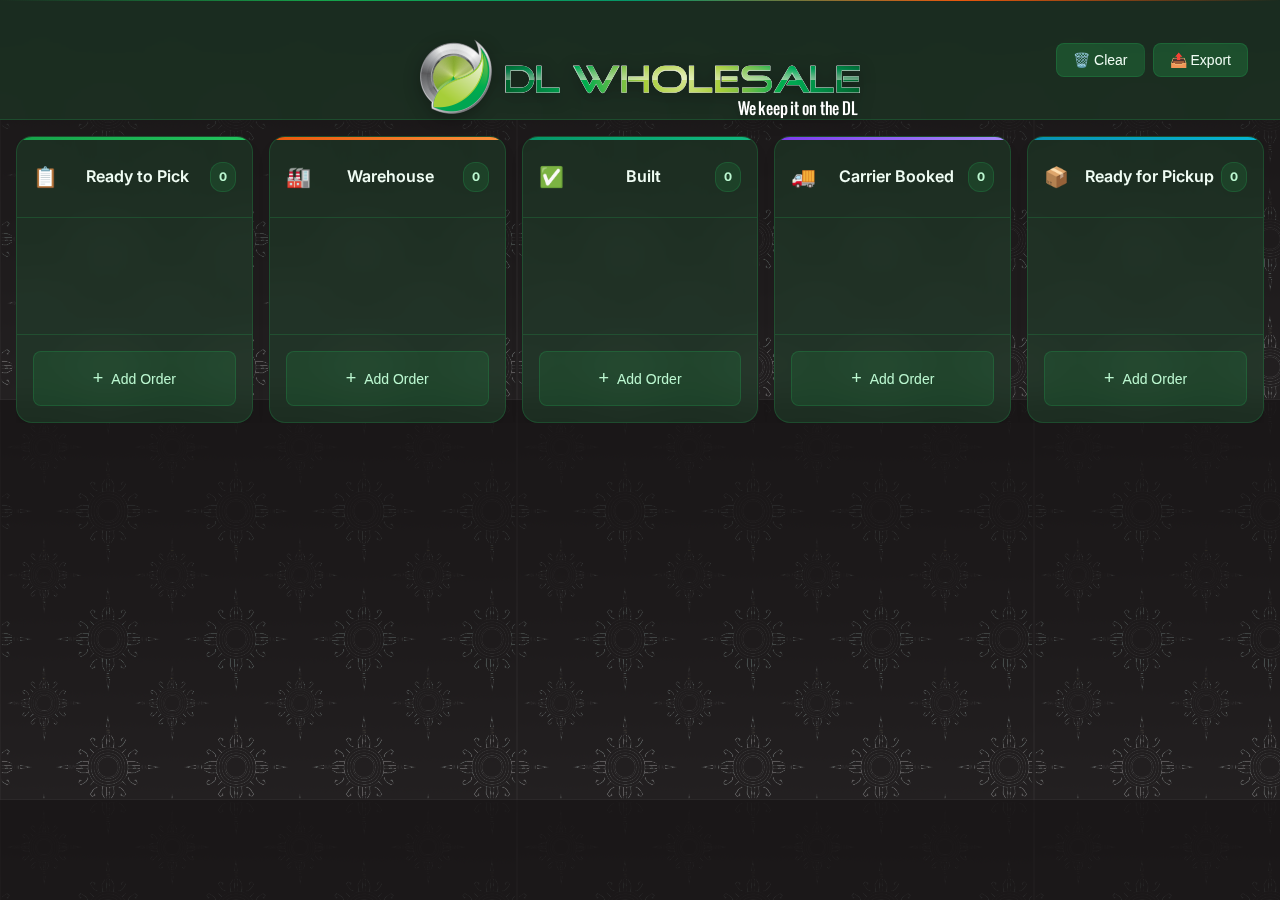
<file: index.html>
<!DOCTYPE html>
<html lang="en">
<head>
    <meta charset="UTF-8">
    <meta name="viewport" content="width=device-width, initial-scale=1.0, user-scalable=yes">
    <title>DL Order Tracker</title>
    <link rel="icon" type="image/png" href="favicon.png">
    <link rel="shortcut icon" type="image/png" href="favicon.png">
    <link rel="apple-touch-icon" href="favicon.png">
    <link rel="stylesheet" href="style.css">
    <meta name="description" content="Professional Kanban board for agricultural supply tracking and workflow management">
    <meta name="theme-color" content="#1e293b">
</head>
<body>
    <!-- Loading indicator -->
    <div id="loading-indicator" class="loading-indicator">
        <div class="loading-spinner"></div>
        <p>Loading DL Order Tracker...</p>
    </div>

    <!-- Main app container -->
    <div id="app-container" class="app-container" style="display: none;">
        <!-- Header Section -->
        <header class="header-section">
            <img src="dl-wholesale-logo.png" alt="DL Wholesale" class="logo-centered">
            <div class="header-actions">
                <button id="clear-board-btn" class="action-btn clear-btn" title="Clear all orders">
                    <span class="btn-icon">🗑️</span>
                    <span class="btn-text">Clear</span>
                </button>
                <button id="export-btn" class="action-btn export-btn" title="Export data">
                    <span class="btn-icon">📤</span>
                    <span class="btn-text">Export</span>
                </button>
            </div>
        </header>

        <!-- Kanban Board Container -->
        <main class="kanban-container">
            <div class="kanban-board" id="kanban-board">
                <!-- Ready to Pick Column -->
                <div class="kanban-column ready-to-pick-column" data-column="0">
                    <header class="column-header">
                        <h2 class="column-title">
                            <span class="column-icon">📋</span>
                            <span class="column-text">Ready to Pick</span>
                            <span class="item-count" id="count-0">0</span>
                        </h2>
                    </header>
                    
                    <div class="column-content" id="column-content-0">
                        <ul class="item-list" 
                            id="item-list-0" 
                            data-column="0"
                            role="list"
                            aria-label="Ready to Pick orders">
                        </ul>
                    </div>
                    
                    <footer class="column-footer">
                        <button class="add-item-btn" data-column="0" aria-label="Add new order to Ready to Pick">
                            <span class="plus-icon">+</span>
                            <span>Add Order</span>
                        </button>
                        <div class="add-item-form" id="add-form-0" style="display: none;">
                            <textarea 
                                class="add-item-input" 
                                id="add-input-0"
                                placeholder="Supply Order #AG-12345 - Product Description"
                                rows="2"
                                aria-label="Enter supply order details"></textarea>
                            <div class="form-actions">
                                <button class="save-btn" data-column="0">Save</button>
                                <button class="cancel-btn" data-column="0">Cancel</button>
                            </div>
                        </div>
                    </footer>
                </div>

                <!-- Warehouse Column -->
                <div class="kanban-column warehouse-column" data-column="1">
                    <header class="column-header">
                        <h2 class="column-title">
                            <span class="column-icon">🏭</span>
                            <span class="column-text">Warehouse</span>
                            <span class="item-count" id="count-1">0</span>
                        </h2>
                    </header>
                    
                    <div class="column-content" id="column-content-1">
                        <ul class="item-list" 
                            id="item-list-1" 
                            data-column="1"
                            role="list"
                            aria-label="Warehouse orders">
                        </ul>
                    </div>
                    
                    <footer class="column-footer">
                        <button class="add-item-btn" data-column="1" aria-label="Add new order to Warehouse">
                            <span class="plus-icon">+</span>
                            <span>Add Order</span>
                        </button>
                        <div class="add-item-form" id="add-form-1" style="display: none;">
                            <textarea 
                                class="add-item-input" 
                                id="add-input-1"
                                placeholder="Supply Order #AG-12345 - Product Description"
                                rows="2"
                                aria-label="Enter supply order details"></textarea>
                            <div class="form-actions">
                                <button class="save-btn" data-column="1">Save</button>
                                <button class="cancel-btn" data-column="1">Cancel</button>
                            </div>
                        </div>
                    </footer>
                </div>

                <!-- Built Column -->
                <div class="kanban-column built-column" data-column="2">
                    <header class="column-header">
                        <h2 class="column-title">
                            <span class="column-icon">✅</span>
                            <span class="column-text">Built</span>
                            <span class="item-count" id="count-2">0</span>
                        </h2>
                    </header>
                    
                    <div class="column-content" id="column-content-2">
                        <ul class="item-list" 
                            id="item-list-2" 
                            data-column="2"
                            role="list"
                            aria-label="Built orders">
                        </ul>
                    </div>
                    
                    <footer class="column-footer">
                        <button class="add-item-btn" data-column="2" aria-label="Add new order to Built">
                            <span class="plus-icon">+</span>
                            <span>Add Order</span>
                        </button>
                        <div class="add-item-form" id="add-form-2" style="display: none;">
                            <textarea 
                                class="add-item-input" 
                                id="add-input-2"
                                placeholder="Supply Order #AG-12345 - Product Description"
                                rows="2"
                                aria-label="Enter supply order details"></textarea>
                            <div class="form-actions">
                                <button class="save-btn" data-column="2">Save</button>
                                <button class="cancel-btn" data-column="2">Cancel</button>
                            </div>
                        </div>
                    </footer>
                </div>

                <!-- Carrier Booked Column -->
                <div class="kanban-column carrier-booked-column" data-column="3">
                    <header class="column-header">
                        <h2 class="column-title">
                            <span class="column-icon">🚚</span>
                            <span class="column-text">Carrier Booked</span>
                            <span class="item-count" id="count-3">0</span>
                        </h2>
                    </header>
                    
                    <div class="column-content" id="column-content-3">
                        <ul class="item-list" 
                            id="item-list-3" 
                            data-column="3"
                            role="list"
                            aria-label="Carrier Booked orders">
                        </ul>
                    </div>
                    
                    <footer class="column-footer">
                        <button class="add-item-btn" data-column="3" aria-label="Add new order to Carrier Booked">
                            <span class="plus-icon">+</span>
                            <span>Add Order</span>
                        </button>
                        <div class="add-item-form" id="add-form-3" style="display: none;">
                            <textarea 
                                class="add-item-input" 
                                id="add-input-3"
                                placeholder="Supply Order #AG-12345 - Product Description"
                                rows="2"
                                aria-label="Enter supply order details"></textarea>
                            <div class="form-actions">
                                <button class="save-btn" data-column="3">Save</button>
                                <button class="cancel-btn" data-column="3">Cancel</button>
                            </div>
                        </div>
                    </footer>
                </div>

                <!-- Ready for Pickup Column -->
                <div class="kanban-column ready-pickup-column" data-column="4">
                    <header class="column-header">
                        <h2 class="column-title">
                            <span class="column-icon">📦</span>
                            <span class="column-text">Ready for Pickup</span>
                            <span class="item-count" id="count-4">0</span>
                        </h2>
                    </header>
                    
                    <div class="column-content" id="column-content-4">
                        <ul class="item-list" 
                            id="item-list-4" 
                            data-column="4"
                            role="list"
                            aria-label="Ready for Pickup orders">
                        </ul>
                    </div>
                    
                    <footer class="column-footer">
                        <button class="add-item-btn" data-column="4" aria-label="Add new order to Ready for Pickup">
                            <span class="plus-icon">+</span>
                            <span>Add Order</span>
                        </button>
                        <div class="add-item-form" id="add-form-4" style="display: none;">
                            <textarea 
                                class="add-item-input" 
                                id="add-input-4"
                                placeholder="Supply Order #AG-12345 - Product Description"
                                rows="2"
                                aria-label="Enter order details"></textarea>
                            <div class="form-actions">
                                <button class="save-btn" data-column="4">Save</button>
                                <button class="cancel-btn" data-column="4">Cancel</button>
                            </div>
                        </div>
                    </footer>
                </div>
            </div>
        </main>

        <!-- Toast notifications -->
        <div id="toast-container" class="toast-container"></div>
    </div>

    <!-- Scripts -->
    <script src="script.js"></script>
</body>
</html>
</file>
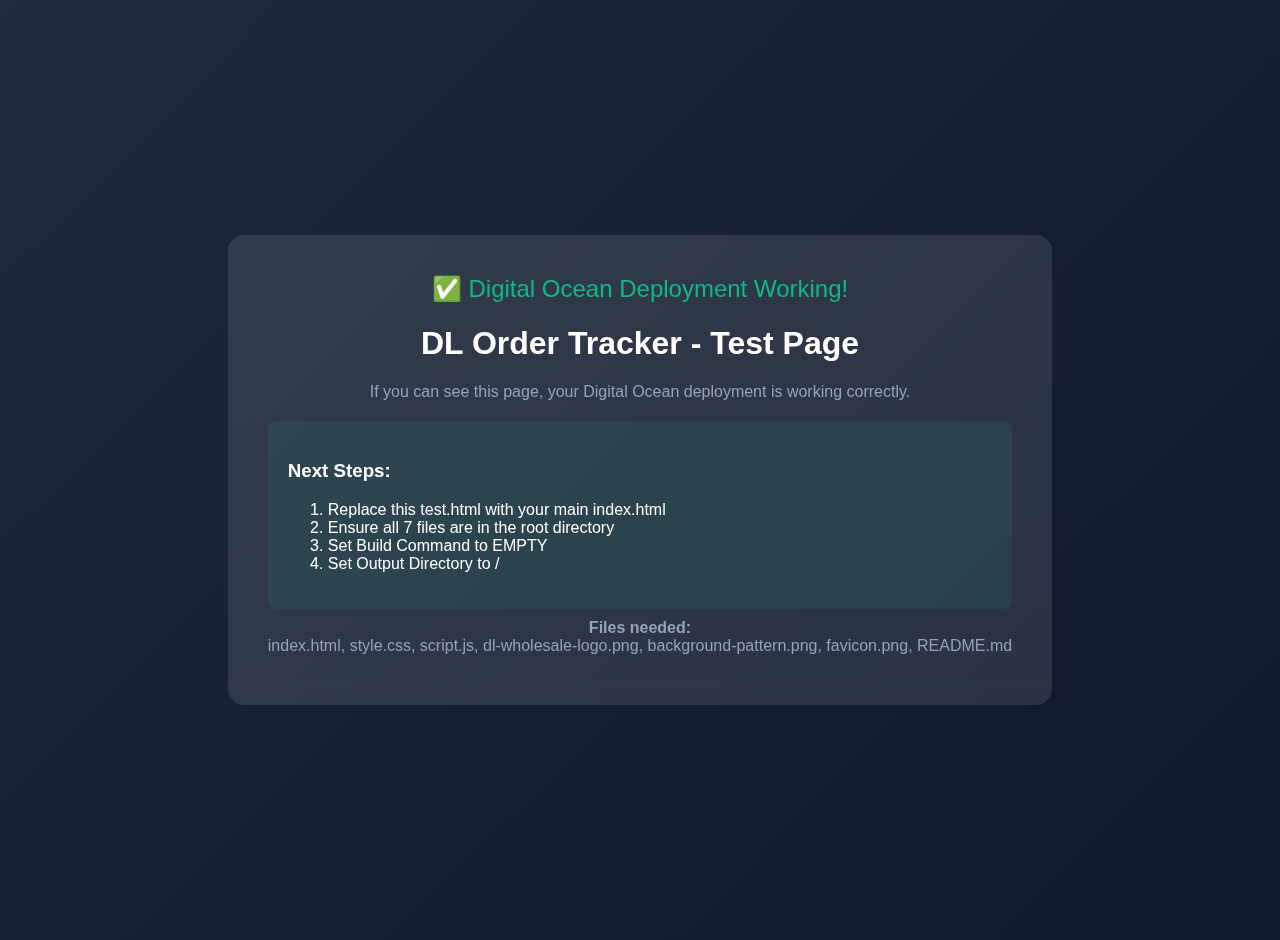
<file: test.html>
<!DOCTYPE html>
<html lang="en">
<head>
    <meta charset="UTF-8">
    <meta name="viewport" content="width=device-width, initial-scale=1.0">
    <title>DL Order Tracker - Test</title>
    <style>
        body {
            font-family: Arial, sans-serif;
            background: linear-gradient(135deg, #1e293b, #0f172a);
            color: white;
            margin: 0;
            padding: 20px;
            min-height: 100vh;
            display: flex;
            flex-direction: column;
            align-items: center;
            justify-content: center;
        }
        .test-container {
            text-align: center;
            background: rgba(255, 255, 255, 0.1);
            padding: 40px;
            border-radius: 16px;
            backdrop-filter: blur(10px);
        }
        .success {
            color: #10b981;
            font-size: 24px;
            margin-bottom: 20px;
        }
        .info {
            color: #94a3b8;
            margin: 10px 0;
        }
        .next-steps {
            background: rgba(16, 185, 129, 0.1);
            padding: 20px;
            border-radius: 8px;
            margin-top: 20px;
            text-align: left;
        }
    </style>
</head>
<body>
    <div class="test-container">
        <div class="success">✅ Digital Ocean Deployment Working!</div>
        <h1>DL Order Tracker - Test Page</h1>
        <div class="info">If you can see this page, your Digital Ocean deployment is working correctly.</div>
        
        <div class="next-steps">
            <h3>Next Steps:</h3>
            <ol>
                <li>Replace this test.html with your main index.html</li>
                <li>Ensure all 7 files are in the root directory</li>
                <li>Set Build Command to EMPTY</li>
                <li>Set Output Directory to /</li>
            </ol>
        </div>
        
        <div class="info">
            <strong>Files needed:</strong><br>
            index.html, style.css, script.js, dl-wholesale-logo.png, background-pattern.png, favicon.png, README.md
        </div>
    </div>
    
    <script>
        console.log('DL Order Tracker Test - Page loaded successfully');
        console.log('Digital Ocean deployment is working');
        console.log('Current URL:', window.location.href);
        console.log('User Agent:', navigator.userAgent);
    </script>
</body>
</html>
</file>
<file: style.css>
@import url("https://fonts.googleapis.com/css2?family=Inter:wght@300;400;500;600;700;800&display=swap");

/* CSS Custom Properties for Agriculture Theme */
:root {
    /* Agriculture-themed Column Colors */
    --ready-to-pick: #16a34a;      /* Forest Green - Seeds/Planning */
    --ready-to-pick-light: #22c55e;
    --warehouse: #ea580c;          /* Harvest Orange - Storage */
    --warehouse-light: #fb923c;
    --built: #059669;              /* Growth Green - Production */
    --built-light: #10b981;
    --carrier-booked: #7c3aed;     /* Supply Purple - Distribution */
    --carrier-booked-light: #a78bfa;
    --ready-pickup: #0891b2;       /* Water Blue - Delivery */
    --ready-pickup-light: #06b6d4;
    
    /* Earth-tone Base Colors */
    --bg-primary: #231f20;         /* Deep forest */
    --bg-secondary: #1a2e1a;       /* Rich earth */
    --bg-tertiary: #2d4a2d;        /* Natural green */
    --text-primary: #f0fdf4;       /* Light green tint */
    --text-secondary: #bbf7d0;     /* Soft green */
    --text-muted: #6b7280;         /* Neutral gray */
    
    /* Natural Glass Effect - Thicker */
    --glass-bg: rgba(34, 197, 94, 0.12);     /* Thicker green tint */
    --glass-border: rgba(34, 197, 94, 0.2);  /* Thicker border */
    --glass-hover: rgba(34, 197, 94, 0.15);  /* Thicker hover */
    
    /* Shadows with earth tones */
    --shadow-sm: 0 1px 2px 0 rgba(0, 0, 0, 0.05);
    --shadow-md: 0 4px 6px -1px rgba(0, 0, 0, 0.1), 0 2px 4px -1px rgba(0, 0, 0, 0.06);
    --shadow-lg: 0 10px 15px -3px rgba(0, 0, 0, 0.1), 0 4px 6px -2px rgba(0, 0, 0, 0.05);
    --shadow-xl: 0 20px 25px -5px rgba(0, 0, 0, 0.1), 0 10px 10px -5px rgba(0, 0, 0, 0.04);
    
    /* Transitions */
    --transition-fast: 0.15s ease;
    --transition-normal: 0.3s ease;
    --transition-slow: 0.5s ease;
    
    /* Spacing */
    --header-height: 120px;
    --gap-xs: 0.25rem;
    --gap-sm: 0.5rem;
    --gap-md: 1rem;
    --gap-lg: 1.5rem;
    --gap-xl: 2rem;
}

/* Reset and Base Styles */
* {
    box-sizing: border-box;
    margin: 0;
    padding: 0;
}

html {
    height: 100%;
    scroll-behavior: smooth;
}

body {
    margin: 0;
    padding: 0;
    font-family: 'Inter', -apple-system, BlinkMacSystemFont, 'Segoe UI', Roboto, sans-serif;
    background: var(--bg-primary);
    color: var(--text-primary);
    overflow-x: hidden;
    position: relative;
    font-size: 16px;
    line-height: 1.6;
    -webkit-font-smoothing: antialiased;
    -moz-osx-font-smoothing: grayscale;
}

body::before {
    content: '';
    position: fixed;
    top: 0;
    left: 0;
    width: 100%;
    height: 100%;
    background-image: url('background-pattern.png');
    background-repeat: repeat;
    background-size: auto;
    opacity: 0.25;
    z-index: -1;
    pointer-events: none;
}

/* Loading Indicator */
.loading-indicator {
    position: fixed;
    top: 0;
    left: 0;
    width: 100%;
    height: 100%;
    background: var(--bg-primary);
    display: flex;
    flex-direction: column;
    align-items: center;
    justify-content: center;
    z-index: 9999;
}

.loading-spinner {
    width: 40px;
    height: 40px;
    border: 3px solid var(--glass-border);
    border-top: 3px solid var(--ready-to-pick);
    border-radius: 50%;
    animation: spin 1s linear infinite;
    margin-bottom: var(--gap-md);
}

@keyframes spin {
    0% { transform: rotate(0deg); }
    100% { transform: rotate(360deg); }
}

.loading-indicator p {
    color: var(--text-secondary);
    font-weight: 500;
}

/* App Container */
.app-container {
    height: 100vh;
    display: flex;
    flex-direction: column;
    overflow: hidden;
}

/* Header Section */
.header-section {
    height: var(--header-height);
    display: flex;
    flex-direction: column;
    align-items: center;
    justify-content: center;
    padding: var(--gap-md) var(--gap-xl);
    background: var(--glass-bg);
    backdrop-filter: blur(20px);
    border-bottom: 1px solid var(--glass-border);
    flex-shrink: 0;
    z-index: 100;
    position: relative;
}

.header-section::before {
    content: '';
    position: absolute;
    top: 0;
    left: 0;
    right: 0;
    height: 1px;
    background: linear-gradient(90deg, transparent, var(--ready-to-pick), var(--built), var(--warehouse), transparent);
}

.logo {
    width: 50px;
    height: 50px;
    object-fit: contain;
    filter: drop-shadow(0 4px 8px rgba(0, 0, 0, 0.3));
    transition: transform var(--transition-fast);
}

.logo:hover {
    transform: scale(1.05);
}

.logo-centered {
    width: auto;
    height: auto;
    margin: 0 auto;
    display: block;
    object-fit: contain;
    transition: transform var(--transition-fast);
    filter: drop-shadow(0 4px 8px rgba(0, 0, 0, 0.3));
    vertical-align: middle;
}

.logo-centered:hover {
    transform: scale(1.05);
}

.main-title {
    font-size: 2rem;
    font-weight: 800;
    background: linear-gradient(135deg, var(--ready-to-pick-light), var(--built-light), var(--warehouse-light));
    -webkit-background-clip: text;
    -webkit-text-fill-color: transparent;
    background-clip: text;
    text-shadow: none;
    letter-spacing: -0.025em;
}

.header-actions {
    position: absolute;
    top: 50%;
    right: var(--gap-xl);
    transform: translateY(-50%);
    display: flex;
    gap: var(--gap-sm);
    align-items: center;
}

.action-btn {
    display: flex;
    align-items: center;
    gap: var(--gap-xs);
    padding: var(--gap-sm) var(--gap-md);
    background: var(--glass-bg);
    border: 1px solid var(--glass-border);
    border-radius: 8px;
    color: var(--text-primary);
    font-size: 0.875rem;
    font-weight: 500;
    cursor: pointer;
    transition: all var(--transition-fast);
    backdrop-filter: blur(10px);
}

.action-btn:hover {
    background: var(--glass-hover);
    transform: translateY(-1px);
    box-shadow: var(--shadow-md);
}

.action-btn:active {
    transform: translateY(0);
}

.clear-btn:hover {
    border-color: #ef4444;
    color: #fecaca;
}

.export-btn:hover {
    border-color: var(--built);
    color: var(--built-light);
}

/* Kanban Container - Full Height */
.kanban-container {
    flex: 1;
    padding: var(--gap-lg);
    overflow: hidden;
    display: flex;
    flex-direction: column;
}

.kanban-board {
    display: grid;
    grid-template-columns: repeat(5, 1fr);
    gap: var(--gap-lg);
    height: 100%;
    overflow: hidden;
}

/* Kanban Columns - Dynamic Full Height */
.kanban-column {
    display: flex;
    flex-direction: column;
    background: var(--glass-bg);
    backdrop-filter: blur(20px);
    border: 1px solid var(--glass-border);
    border-radius: 16px;
    overflow: hidden;
    box-shadow: var(--shadow-lg);
    transition: all var(--transition-normal);
    position: relative;
    min-height: 0; /* Important for flex children */
}

.kanban-column::before {
    content: '';
    position: absolute;
    top: 0;
    left: 0;
    right: 0;
    height: 3px;
    border-radius: 16px 16px 0 0;
    transition: opacity var(--transition-fast);
}

/* Column-specific styling */
.ready-to-pick-column::before { background: linear-gradient(90deg, var(--ready-to-pick), var(--ready-to-pick-light)); }
.warehouse-column::before { background: linear-gradient(90deg, var(--warehouse), var(--warehouse-light)); }
.built-column::before { background: linear-gradient(90deg, var(--built), var(--built-light)); }
.carrier-booked-column::before { background: linear-gradient(90deg, var(--carrier-booked), var(--carrier-booked-light)); }
.ready-pickup-column::before { background: linear-gradient(90deg, var(--ready-pickup), var(--ready-pickup-light)); }

.kanban-column:hover {
    transform: translateY(-2px);
    box-shadow: var(--shadow-xl);
}

.kanban-column:hover::before {
    opacity: 1;
}

/* Drag States */
.kanban-column.drag-over {
    border-color: var(--ready-to-pick);
    background: rgba(59, 130, 246, 0.1);
    transform: scale(1.02);
}

.kanban-column.drag-target {
    border-style: dashed;
    border-width: 2px;
}

/* Column Header */
.column-header {
    padding: var(--gap-lg) var(--gap-md);
    border-bottom: 1px solid var(--glass-border);
    flex-shrink: 0;
}

.column-title {
    display: flex;
    align-items: center;
    justify-content: space-between;
    font-size: 1rem;
    font-weight: 600;
    color: var(--text-primary);
    margin: 0;
}

.column-icon {
    font-size: 1.25rem;
    margin-right: var(--gap-sm);
}

.column-text {
    flex: 1;
    text-align: center;
}

.item-count {
    background: var(--glass-bg);
    color: var(--text-secondary);
    padding: 0.25rem 0.5rem;
    border-radius: 12px;
    font-size: 0.75rem;
    font-weight: 700;
    min-width: 24px;
    text-align: center;
    border: 1px solid var(--glass-border);
}

/* Column Content - Scrollable Area */
.column-content {
    flex: 1;
    overflow-y: auto;
    overflow-x: hidden;
    padding: var(--gap-sm);
    min-height: 0; /* Important for flex children */
}

/* Custom Scrollbar */
.column-content::-webkit-scrollbar {
    width: 6px;
}

.column-content::-webkit-scrollbar-track {
    background: transparent;
}

.column-content::-webkit-scrollbar-thumb {
    background: var(--glass-border);
    border-radius: 3px;
    transition: background var(--transition-fast);
}

.column-content::-webkit-scrollbar-thumb:hover {
    background: var(--text-muted);
}

/* Item List */
.item-list {
    list-style: none;
    margin: 0;
    padding: 0;
    min-height: 100px;
    display: flex;
    flex-direction: column;
    gap: var(--gap-sm);
}

/* Kanban Items */
.kanban-item {
    background: var(--glass-bg);
    border: 1px solid var(--glass-border);
    border-radius: 12px;
    padding: var(--gap-md);
    cursor: grab;
    transition: all var(--transition-fast);
    position: relative;
    backdrop-filter: blur(10px);
}

.kanban-item:hover {
    background: var(--glass-hover);
    transform: translateY(-1px);
    box-shadow: var(--shadow-md);
    border-color: rgba(255, 255, 255, 0.2);
}

.kanban-item:active,
.kanban-item.dragging {
    cursor: grabbing;
    transform: rotate(2deg) scale(1.02);
    box-shadow: var(--shadow-xl);
    z-index: 1000;
}

.kanban-item.touch-dragging {
    opacity: 0.8;
    transform: scale(1.05);
    z-index: 1000;
}

/* Placeholder */
.kanban-item.placeholder {
    background: rgba(59, 130, 246, 0.1);
    border: 2px dashed var(--ready-to-pick);
    cursor: default;
    opacity: 0.7;
}

.placeholder-content {
    text-align: center;
    color: var(--ready-to-pick);
    font-weight: 500;
    font-size: 0.875rem;
}

/* Item Content */
.item-content {
    display: flex;
    flex-direction: column;
    gap: var(--gap-sm);
    padding-right: 30px; /* Space for delete button */
}

.item-text {
    color: var(--text-primary);
    font-weight: 500;
    line-height: 1.4;
    word-wrap: break-word;
    outline: none;
    border-radius: 6px;
    padding: 2px 4px;
    margin: -2px -4px;
    transition: all var(--transition-fast);
}

.item-text:focus {
    background: rgba(255, 255, 255, 0.9);
    color: var(--bg-primary);
    box-shadow: 0 0 0 2px var(--ready-to-pick);
}

.item-meta {
    display: flex;
    justify-content: space-between;
    align-items: center;
    margin-top: var(--gap-xs);
}

.item-time {
    font-size: 0.75rem;
    color: var(--text-muted);
    font-weight: 400;
}

.item-delete-btn {
    background: none;
    border: none;
    color: var(--text-muted);
    cursor: pointer;
    padding: 2px 4px;
    border-radius: 4px;
    transition: all var(--transition-fast);
    opacity: 0;
    transform: scale(0.8);
}

/* Windows-style delete button */
.item-delete-btn.windows-style {
    position: absolute;
    top: 8px;
    right: 8px;
    width: 20px;
    height: 20px;
    background: #dc2626;
    border: 1px solid #b91c1c;
    border-radius: 3px;
    padding: 0;
    display: flex;
    align-items: center;
    justify-content: center;
    opacity: 0;
    transform: scale(0.8);
    transition: all var(--transition-fast);
    z-index: 10;
}

.item-delete-btn.windows-style .delete-icon {
    color: white;
    font-size: 14px;
    font-weight: bold;
    line-height: 1;
}

.kanban-item:hover .item-delete-btn.windows-style {
    opacity: 1;
    transform: scale(1);
}

.item-delete-btn.windows-style:hover {
    background: #ef4444;
    border-color: #dc2626;
    transform: scale(1.1);
}

.item-delete-btn.windows-style:active {
    background: #b91c1c;
    transform: scale(0.95);
}

.kanban-item:hover .item-delete-btn {
    opacity: 1;
    transform: scale(1);
}

.item-delete-btn:hover {
    background: rgba(239, 68, 68, 0.1);
    color: #fecaca;
}

.delete-icon {
    font-size: 1.25rem;
    font-weight: 300;
}

/* Column Footer */
.column-footer {
    padding: var(--gap-md);
    border-top: 1px solid var(--glass-border);
    flex-shrink: 0;
}

.add-item-btn {
    width: 100%;
    display: flex;
    align-items: center;
    justify-content: center;
    gap: var(--gap-sm);
    padding: var(--gap-md);
    background: var(--glass-bg);
    border: 1px solid var(--glass-border);
    border-radius: 8px;
    color: var(--text-secondary);
    font-size: 0.875rem;
    font-weight: 500;
    cursor: pointer;
    transition: all var(--transition-fast);
}

.add-item-btn:hover {
    background: var(--glass-hover);
    color: var(--text-primary);
    border-color: rgba(255, 255, 255, 0.2);
    transform: translateY(-1px);
}

.plus-icon {
    font-size: 1.125rem;
    font-weight: 300;
}

/* Add Item Form */
.add-item-form {
    background: rgba(255, 255, 255, 0.95);
    border-radius: 8px;
    padding: var(--gap-md);
    box-shadow: var(--shadow-lg);
    backdrop-filter: blur(10px);
}

.add-item-input {
    width: 100%;
    background: transparent;
    border: none;
    color: var(--bg-primary);
    font-family: inherit;
    font-size: 0.875rem;
    line-height: 1.4;
    resize: none;
    outline: none;
    min-height: 60px;
    margin-bottom: var(--gap-sm);
}

.add-item-input::placeholder {
    color: var(--text-muted);
    font-style: italic;
}

.form-actions {
    display: flex;
    gap: var(--gap-sm);
}

.form-actions button {
    flex: 1;
    padding: var(--gap-sm) var(--gap-md);
    border: none;
    border-radius: 6px;
    font-size: 0.875rem;
    font-weight: 500;
    cursor: pointer;
    transition: all var(--transition-fast);
}

.save-btn {
    background: var(--built);
    color: white;
}

.save-btn:hover {
    background: var(--built-light);
    transform: translateY(-1px);
}

.cancel-btn {
    background: var(--glass-bg);
    color: var(--text-muted);
    border: 1px solid var(--glass-border);
}

.cancel-btn:hover {
    background: var(--glass-hover);
    color: var(--text-primary);
}

/* Toast Notifications */
.toast-container {
    position: fixed;
    top: var(--gap-xl);
    right: var(--gap-xl);
    z-index: 10000;
    display: flex;
    flex-direction: column;
    gap: var(--gap-sm);
}

.toast {
    display: flex;
    align-items: center;
    justify-content: space-between;
    padding: var(--gap-md) var(--gap-lg);
    background: var(--glass-bg);
    backdrop-filter: blur(20px);
    border: 1px solid var(--glass-border);
    border-radius: 8px;
    color: var(--text-primary);
    font-size: 0.875rem;
    font-weight: 500;
    box-shadow: var(--shadow-lg);
    animation: slideInRight 0.3s ease;
    max-width: 300px;
}

@keyframes slideInRight {
    from {
        transform: translateX(100%);
        opacity: 0;
    }
    to {
        transform: translateX(0);
        opacity: 1;
    }
}

.toast-success {
    border-left: 4px solid var(--built);
}

.toast-error {
    border-left: 4px solid #ef4444;
}

.toast-warning {
    border-left: 4px solid var(--warehouse);
}

.toast-info {
    border-left: 4px solid var(--ready-to-pick);
}

.toast-close {
    background: none;
    border: none;
    color: var(--text-muted);
    cursor: pointer;
    font-size: 1.25rem;
    margin-left: var(--gap-md);
    padding: 0;
    line-height: 1;
}

.toast-close:hover {
    color: var(--text-primary);
}

/* Drag and Drop States */
.dragging-active {
    cursor: grabbing !important;
}

.touch-dragging-active {
    user-select: none;
    -webkit-user-select: none;
    -moz-user-select: none;
    -ms-user-select: none;
}

/* Responsive Design */
@media (max-width: 1400px) {
    .main-title {
        font-size: 1.75rem;
    }
    
    .kanban-board {
        gap: var(--gap-md);
    }
    
    .kanban-container {
        padding: var(--gap-md);
    }
}

@media (max-width: 1200px) {
    .header-section {
        padding: 0 var(--gap-lg);
    }
    
    .main-title {
        font-size: 1.5rem;
    }
    
    .btn-text {
        display: none;
    }
    
    .action-btn {
        padding: var(--gap-sm);
    }
}

@media (max-width: 768px) {
    :root {
        --header-height: 70px;
    }
    
    body {
        overflow: auto;
    }
    
    .header-section {
        padding: 0 var(--gap-md);
        flex-wrap: wrap;
        gap: var(--gap-sm);
    }
    
    .main-title {
        font-size: 1.25rem;
        order: 2;
        flex-basis: 100%;
        text-align: center;
    }
    
    .logo {
        width: 40px;
        height: 40px;
        order: 1;
    }
    
    .header-actions {
        order: 3;
        margin-left: auto;
    }
    
    .kanban-container {
        padding: var(--gap-sm);
        overflow: auto;
    }
    
    .kanban-board {
        display: flex;
        flex-direction: column;
        gap: var(--gap-md);
        height: auto;
        min-height: calc(100vh - var(--header-height) - 2rem);
    }
    
    .kanban-column {
        min-height: 300px;
        max-height: 60vh;
    }
    
    .column-content {
        max-height: 40vh;
    }
    
    .column-title {
        font-size: 0.875rem;
    }
    
    .column-icon {
        font-size: 1rem;
    }
    
    .toast-container {
        top: var(--gap-md);
        right: var(--gap-md);
        left: var(--gap-md);
    }
    
    .toast {
        max-width: none;
    }
}

@media (max-width: 480px) {
    .header-section {
        padding: 0 var(--gap-sm);
    }
    
    .main-title {
        font-size: 1.125rem;
    }
    
    .kanban-container {
        padding: var(--gap-xs);
    }
    
    .kanban-board {
        gap: var(--gap-sm);
    }
    
    .kanban-column {
        border-radius: 12px;
    }
    
    .column-header {
        padding: var(--gap-md) var(--gap-sm);
    }
    
    .column-footer {
        padding: var(--gap-sm);
    }
    
    .kanban-item {
        padding: var(--gap-sm);
    }
}

/* High DPI Displays */
@media (-webkit-min-device-pixel-ratio: 2), (min-resolution: 192dpi) {
    .logo {
        image-rendering: -webkit-optimize-contrast;
        image-rendering: crisp-edges;
    }
}

/* Reduced Motion */
@media (prefers-reduced-motion: reduce) {
    * {
        animation-duration: 0.01ms !important;
        animation-iteration-count: 1 !important;
        transition-duration: 0.01ms !important;
    }
    
    .loading-spinner {
        animation: none;
    }
}

/* Dark Mode Support (already dark, but for consistency) */
@media (prefers-color-scheme: dark) {
    /* Already optimized for dark mode */
}

/* Print Styles */
@media print {
    .header-actions,
    .add-item-btn,
    .add-item-form,
    .item-delete-btn,
    .toast-container {
        display: none !important;
    }
    
    .kanban-board {
        display: block;
    }
    
    .kanban-column {
        break-inside: avoid;
        margin-bottom: 1rem;
    }
}
</file>
